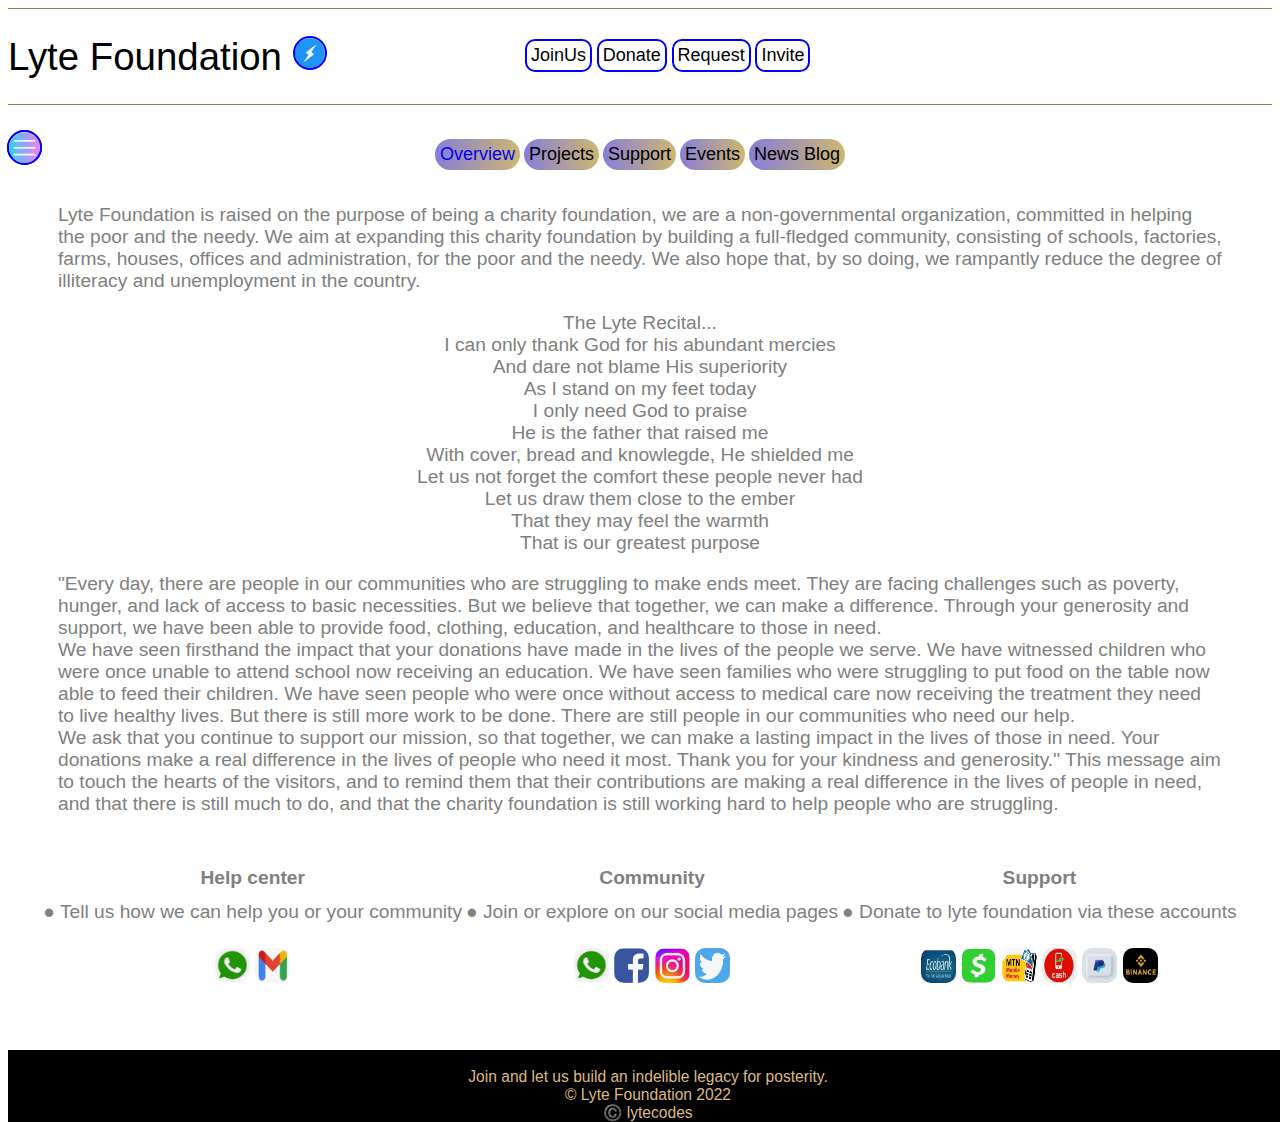
<file: index.html>
<!DOCTYPE html>
<html lang="en">
    <head>
        <meta charset="utf-8">
        <meta http-equiv="X-UA-Compatible" content="IE=edge">
        <link rel="shortcut icon" href="logo.png">
        <title>Lyte Foundation</title>
        <meta name ="viewport" content="initial-scale=1, width=device-width">
        <meta name="title" content="Wanna lend a helping hand?">
        <link href="stylehtml.css" rel="stylesheet">
        <script src="javascript.js"></script>
    </head>

    <body >
        <header class="larger">
            <!--//<h1 class="smaller">Welcome to the official page of Lyte Foundation</h1>//-->
            <div style="display: flex; justify-content: space-between;">
            <h1>Lyte Foundation <img src="logo.png" alt="lytelogo"></h1>
            <div class="right">
            <a href="lytelogin.html"><h2 id="joinus"> JoinUs </h2></a>
            <a href="lytedonate.html"><h2>Donate</h2></a>
            <a href="lyterequest.html"><h2>Request</h2></a>
            <a href="lyteinvite.html"><h2>Invite</h2></a>
            </div>
            <p></p><p></p><p></p><p></p><p></p><p></p><p></p>
            </div>
        </header>
            <div id="side-menu">
            <ul>
              <br>
              <br>
              <br>
              <br>
              <br>
              <a href="lyteoverview.html"><li>Overview</li></a>
              <br>
              <a href="lytedonate.html"><li>Support</li></a>
              <br>
              <a href="lyterequest.html"><li>Suggestion box</li></a>
              <br>
              <a href="lytedonate.html"><li>Top Donors</li></a>
              <br>
              <a href="#"><li>Contact Us</li></a>
            </ul>
          </div>
          <div> 
            <button id="menu-button2" onclick="toggleMenu()"></button>
            <button id="menu-button" onclick="toggleMenu()"></button>
        </div>
        <div class="centered">
            <p> 
                <a href="lyteoverview.html"><h3 title="About us">Overview</h3></a>
                <a href="lyteprojects.html"><h3 title="Our projects">Projects</h3></a> 
                <a href="lytedonate.html"><h3 title="Donations">Support</h3></a>
                <a href="lyteevents.html"><h3 title="Check out our upcoming events">Events</h3></a>
                <a href="lytenews.html"><h3 title="Check out our timely news blog">News Blog</h3></a>
                
            </p>
            </div>
        <main>
            <div id="page_desc">
                Lyte Foundation is raised on the purpose of being a charity foundation, we are a non-governmental organization, committed in helping the poor and the needy.
                We aim at expanding this charity foundation by building a full-fledged community, consisting of schools, factories, farms, houses, offices and administration, for the poor and the needy.
                We also hope that, by so doing, we rampantly reduce the degree of illiteracy and unemployment in the country.
                <br><p id="recital" class="centered">
                    The Lyte Recital...
                        <br>I can only thank God for his abundant mercies
                        <br>And dare not blame His superiority
                        <br>As I stand on my feet today
                        <br>I only need God to praise
                        <br>He is the father that raised me
                        <br>With cover, bread and knowlegde, He shielded me
                        <br>Let us not forget the comfort these people never had
                        <br>Let us draw them close to the ember
                        <br>That they may feel the warmth
                        <br>That is our greatest purpose
                    </p> 
                    <p>
                        "Every day, there are people in our communities who are struggling to make ends meet. They are facing challenges such as poverty, hunger, and lack of access to basic necessities. 
                        But we believe that together, we can make a difference.
                        Through your generosity and support, we have been able to provide food, clothing, education, and healthcare to those in need. 
                        <br> We have seen firsthand the impact that your donations have made in the lives of the people we serve.
                        We have witnessed children who were once unable to attend school now receiving an education. We have seen families who were struggling to put food on the table now able to feed their children. We have seen people who were once without access to medical care now receiving the treatment they need to live healthy lives.
                        But there is still more work to be done. There are still people in our communities who need our help. 
                        <br> We ask that you continue to support our mission, so that together, we can make a lasting impact in the lives of those in need.
                        Your donations make a real difference in the lives of people who need it most. Thank you for your kindness and generosity."
                        This message aim to touch the hearts of the visitors, and to remind them that their contributions are making a real difference in the lives of people in need, and that there is still much to do, and that the charity foundation is still working hard to help people who are struggling.
                    </p>
            </div>
        </main>
        <div>
            <p>
            <table>
                <thead>
                    <tr>
                        <th>Help center</th>
                        <th>Community</th>
                        <th>Support</th>
                    </tr>
                </thead>
                <tbody>
                    <tr>
                        <td>● Tell us how we can help you or your community</td>
                        <td>● Join or explore on our social media pages</td>
                        <td>● Donate to lyte foundation via these accounts</td>
                    </tr>
                    <tr>
                        <td><a href="https://wa.me/+233200953130" title="Message Lyte on whatsapp"><img src="whatsapplogo.png" alt="whatsapp"></a>
                             <a href="mailto:lytecharityfoundation@gmail.com?subject=Hello&body=Hi%20there!" title="Send an email"><img src="gmaillogo.png" alt="Google mail"></a></td>
                        <td><a href="https://chat.whatsapp.com/CcOZulvpKmb4jZtfnb52AM" title="Join our whatsapp group"><img src="whatsapplogo.png" alt="whatsapp"></a> 
                             <a href="https://www.facebook.com/profile.php?id=100088708436565" title="Join our facebook family"><img src="fblogo.png" alt="facebook"></a> 
                             <a href="https://www.instagram.com/lytecharity/" title="Follow us on instagram"><img src="iglogo.png" alt="instagram"></a> 
                             <a href="" title="Follow us on twitter"><img src="twitterlogo.png" alt="twitter"></a></td>
                        <td><a href="" title="Send donations via Ecobank"><img src="ecobanklogo.png" alt="Ecobank"></a> 
                             <a href="" title="Send donations via CashApp"><img src="cashapplogo.png" alt="remittance"></a> 
                             <a href="" title="Send donations via MTN MobileMoney"><img src="momologo.png" alt="MTN mobile money"></a>
                             <a href="" title="Send donations via Vodafone Cash"><img src="vodacashlogo.png" alt="vodafone cash"></a>
                             <a href="" title="Paypal"><img src="paypallogo.png" alt="Paypal"></a>
                             <a href="" title="Cryptocurrency"><img src="binancelogo.png" class="donatelink" alt="Cryptocurrency"></a>
                        </td>
                    </tr>
                </tbody>
            </table>
            </p>
        </div>
        <footer>
        <div id="lastrems" class="centered" >
        <br>Join and let us build an indelible legacy for posterity.
            <br> © Lyte Foundation 2022
            <br> ©️ lytecodes
            </div>
        </footer>
    </body>
</html>
</file>
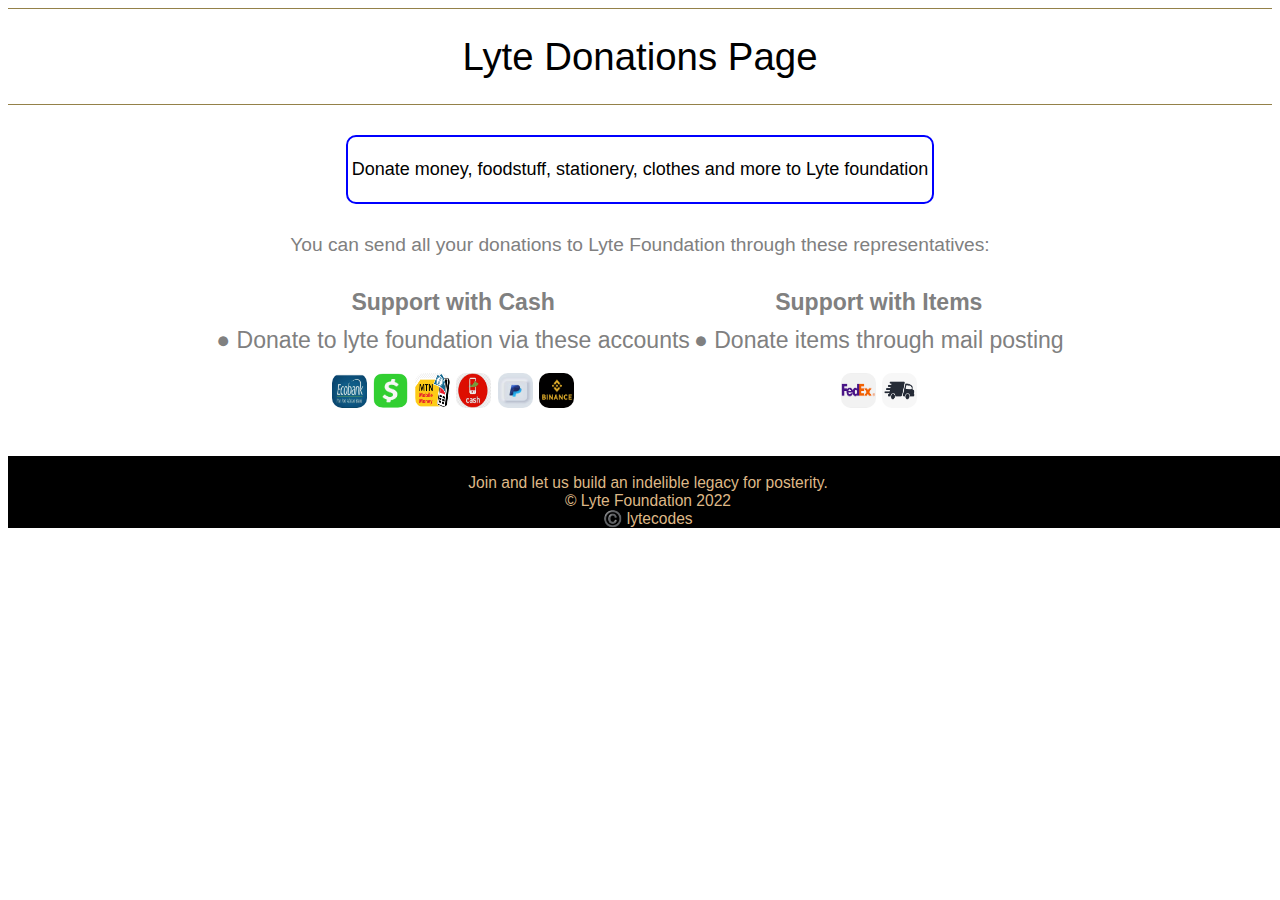
<file: lytedonate.html>
<!DOCTYPE html>
<html lang="en">
    <head>
        <meta charset="utf-8">
        <link rel="shortcut icon" href="logo.png">
        <title>Lyte Donations</title>
        <meta name="viewport" content="initial-scale=1, width=device-width">
        <link href="stylehtml.css" rel="stylesheet">
    </head>
    <body class="centered">
        <header class="larger">
            <h1>Lyte Donations Page</h1>
        </header>
        <h2 class="medium">
            <p>Donate money, foodstuff, stationery, clothes and more to Lyte foundation</p>
        </h2>
        <main>
            <div id="page_desc">
            You can send all your donations to Lyte Foundation through these representatives:

            <br><table>
                <thead>
                    <tr>
                        <th>Support with Cash</th>
                        <th>Support with Items</th>
                    </tr>
                </thead>
                <tbody>
                    <tr>
                        <td>● Donate to lyte foundation via these accounts</td>
                        <td>● Donate items through mail posting</td>
                    </tr>
                    <tr>
                        <td><a href="" title="Ecobank"><img src="ecobanklogo.png" class="donatelink" alt="Ecobank"></a> 
                             <a href="" title="CashApp"><img src="cashapplogo.png" class="donatelink" alt="remittance"></a> 
                             <a href="" title="MTN MobileMoney"><img src="momologo.png" class="donatelink" alt="MTN mobile money"></a>
                             <a href="" title="Vodafone Cash"><img src="vodacashlogo.png" class="donatelink" alt="vodafone cash"></a>
                             <a href="" title="Paypal"><img src="paypallogo.png" class="donatelink" alt="Paypal"></a>
                             <a href="" title="Cryptocurrency"><img src="binancelogo.png" class="donatelink" alt="Cryptocurrency"></a>
                        </td>
                        <td><a href="" title="Fedex"><img src="fedexlogo.png" class="donatelink" alt="Fedex"></a>
                            <a href="https://wa.me/+233200953130" title="Lyte Pickup only within Ghana"><img src="lytepickuplogo.png" class="donatelink" alt="Lyte Pickup"></a>
                        </td>
                </tbody>
            </table>
            </div>
        </main>
        <footer>
            <div id="lastrems" class="centered">
                <br>Join and let us build an indelible legacy for posterity.
                <br>© Lyte Foundation 2022
                <br>©️ lytecodes
            </div>
    </footer>
    </body>
</html>
</file>
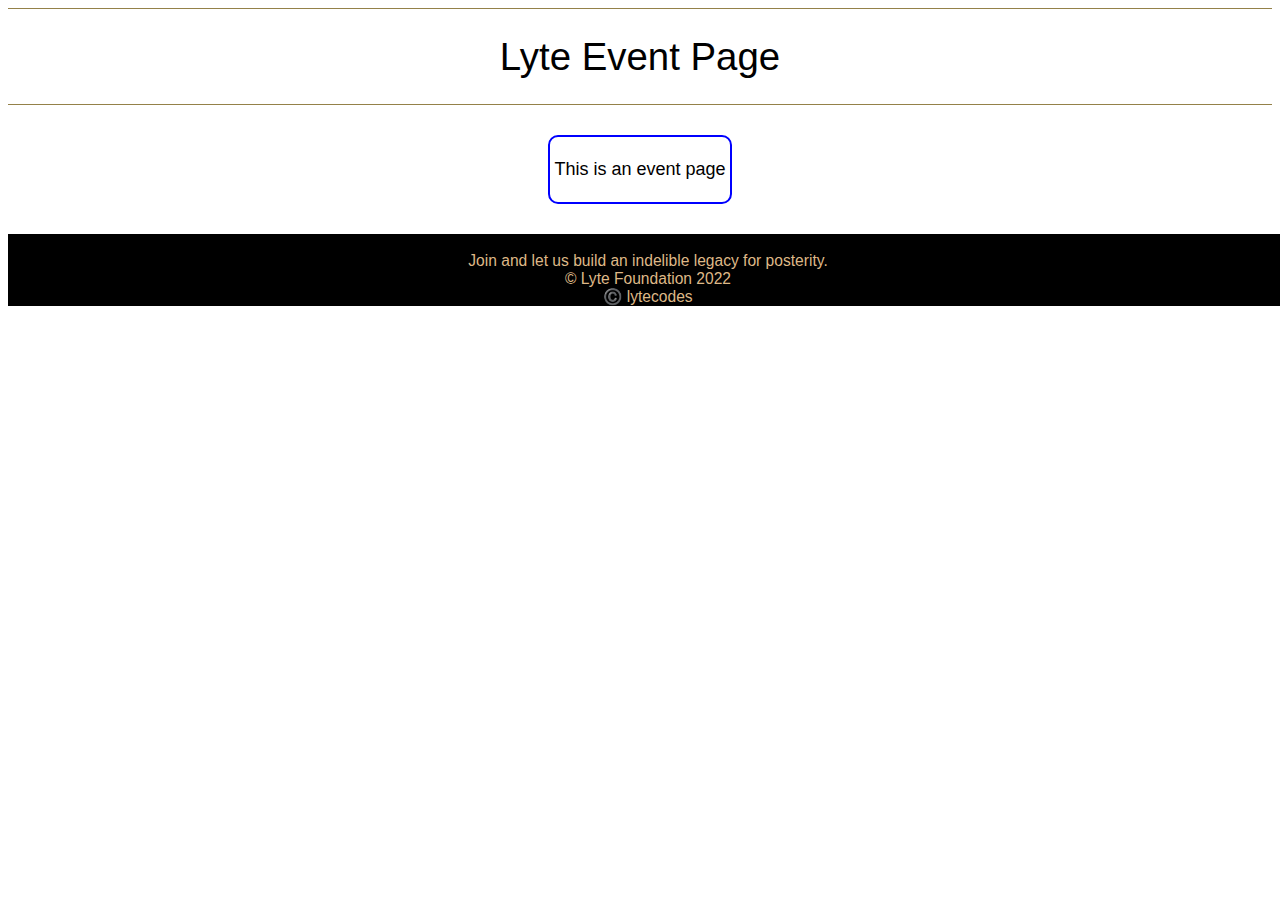
<file: lyteevents.html>
<!DOCTYPE html>
<html lang="en">
    <head>
        <meta charset="utf-8">
        <link rel="shortcut icon" href="logo.png">
        <title>Lyte Event</title>
        <meta name="viewport" content="initial-scale=1, width=device-width">
        <link href="stylehtml.css" rel="stylesheet">
        <script>
            //function login_details(){(name:password)?login:document.write("Invalid username or password")}
            function member_name(){if (name==""){document.write("Please input your name")}else{document.write("Name confirmed")};}
            var member_password = new function(){if(password==""){document.write("Oops... you forgot to enter your password")}else{"Password confirmed"};}
            var signupredirectpage = new function(){window.location="https://www.lytesignup.com";}
        </script>
    </head>
    <body class="centered">
        <header class="larger">
            <h1>Lyte Event Page</h1>
        </header>
        <h2 class="medium">
            <p>This is an event page</p>
        </h2>
        <footer>
            <div id="lastrems" class="centered">
                <br>Join and let us build an indelible legacy for posterity.
                <br>© Lyte Foundation 2022
                <br>©️ lytecodes
            </div>
    </footer>
    </body>
</html>
</file>
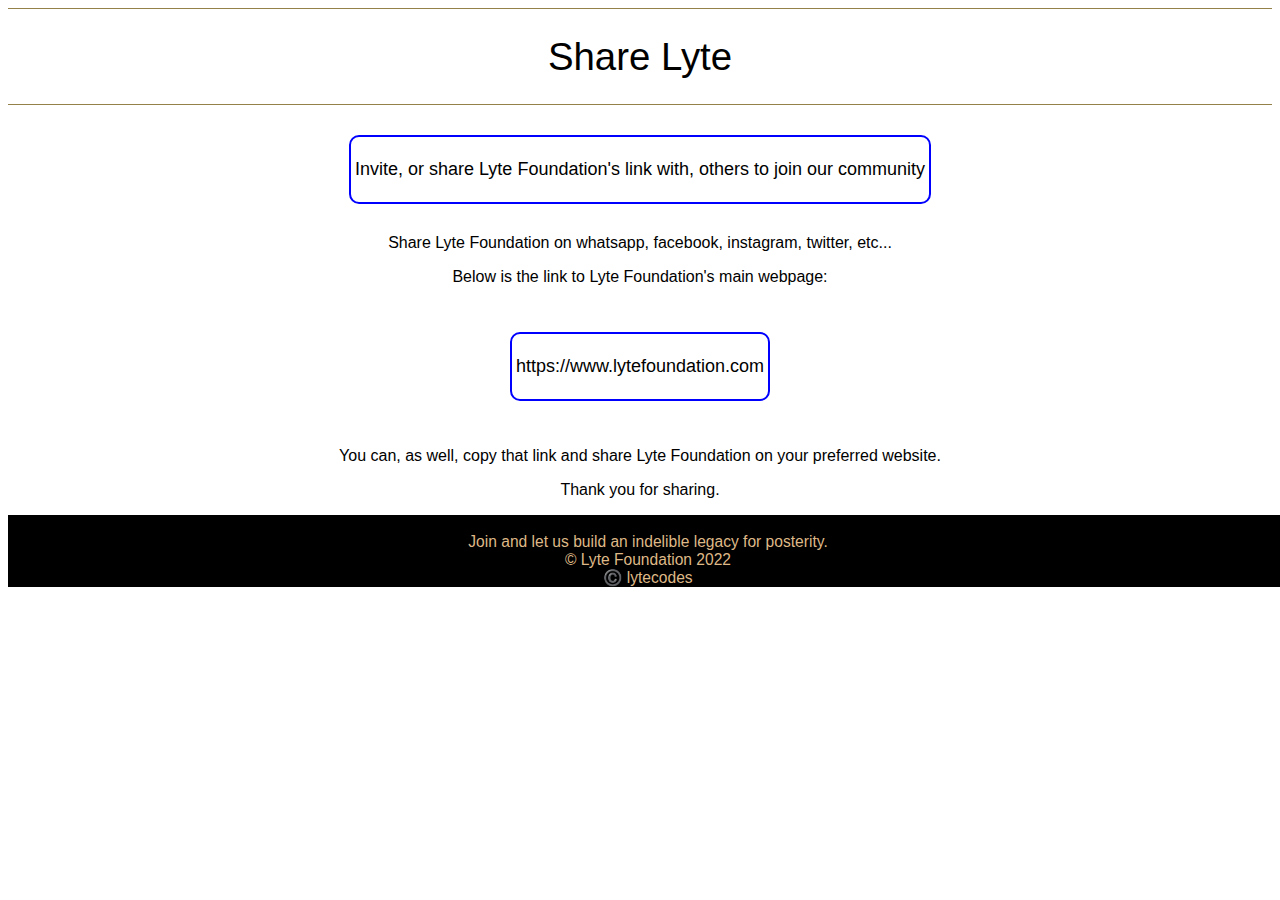
<file: lyteinvite.html>
<!DOCTYPE html>
<html lang="en">
    <head>
        <meta charset="utf-8">
        <link rel="shortcut icon" href="logo.png">
        <title>Share Lyte</title>
        <meta name="viewport" content="initial-scale=1, width=device-width">
        <link href="stylehtml.css" rel="stylesheet">
    </head>
    <body class="centered">
        <header class="larger">
            <h1>Share Lyte</h1>
        </header>
            <h2 class="medium">
                <p>Invite, or share Lyte Foundation's link with, others to join our community<p>
            </h2>
        <main>
            Share Lyte Foundation on whatsapp, facebook, instagram, twitter, etc...
                <P>Below is the link to Lyte Foundation's main webpage: </P>
                <h2><p>https://www.lytefoundation.com</p></h2>
                <p>You can, as well, copy that link and share Lyte Foundation on your preferred website.</p> 
                <p> Thank you for sharing.</p>
        </main>
        <footer>
            <div id="lastrems" class="centered">
                <br>Join and let us build an indelible legacy for posterity.
                <br>© Lyte Foundation 2022
                <br>©️ lytecodes
            </div>
    </footer>
    </body>
</html>
</file>
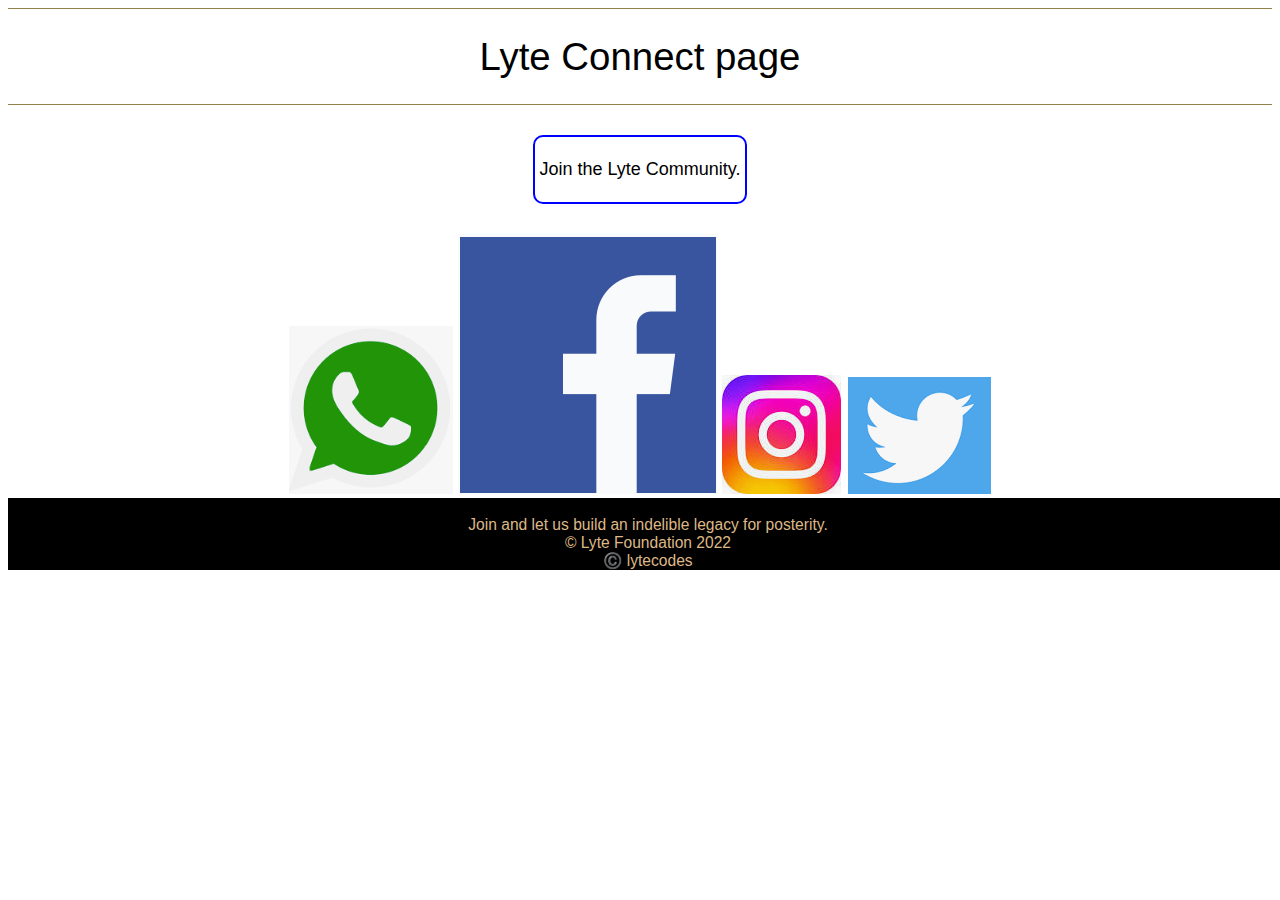
<file: lytelogin.html>
<!DOCTYPE html>
<html lang="en">
    <head>
        <meta charset="utf-8">
        <link rel="shortcut icon" href="logo.png">
        <title>lytelogin</title>
        <meta name="viewport" content="initial-scale=1, width=device-width">
        <link href="stylehtml.css" rel="stylesheet">
    </head>
    <body class="centered">
        <header class="larger">
            <h1>Lyte Connect page</h1>
        </header>
        <h2 class="medium">
            <p>Join the Lyte Community.</p>
        </h2>
        <main class="medium">
            <td><a href="https://chat.whatsapp.com/CcOZulvpKmb4jZtfnb52AM" title="Join our whatsapp group"><img src="whatsapplogo.png" alt="whatsapp"></a> 
                <a href="https://www.facebook.com/profile.php?id=100088708436565" title="Join our facebook family"><img src="fblogo.png" alt="facebook"></a> 
                <a href="https://www.instagram.com/lytecharity/" title="Follow us on instagram"><img src="iglogo.png" alt="instagram"></a> 
                <a href="" title="Follow us on twitter"><img src="twitterlogo.png" alt="twitter"></a></td>
        </main>
        <footer>
            <div id="lastrems" class="centered">
                <br>Join and let us build an indelible legacy for posterity.
                <br>© Lyte Foundation 2022
                <br>©️ lytecodes
            </div>
    </footer>
    </body>
</html>
</file>
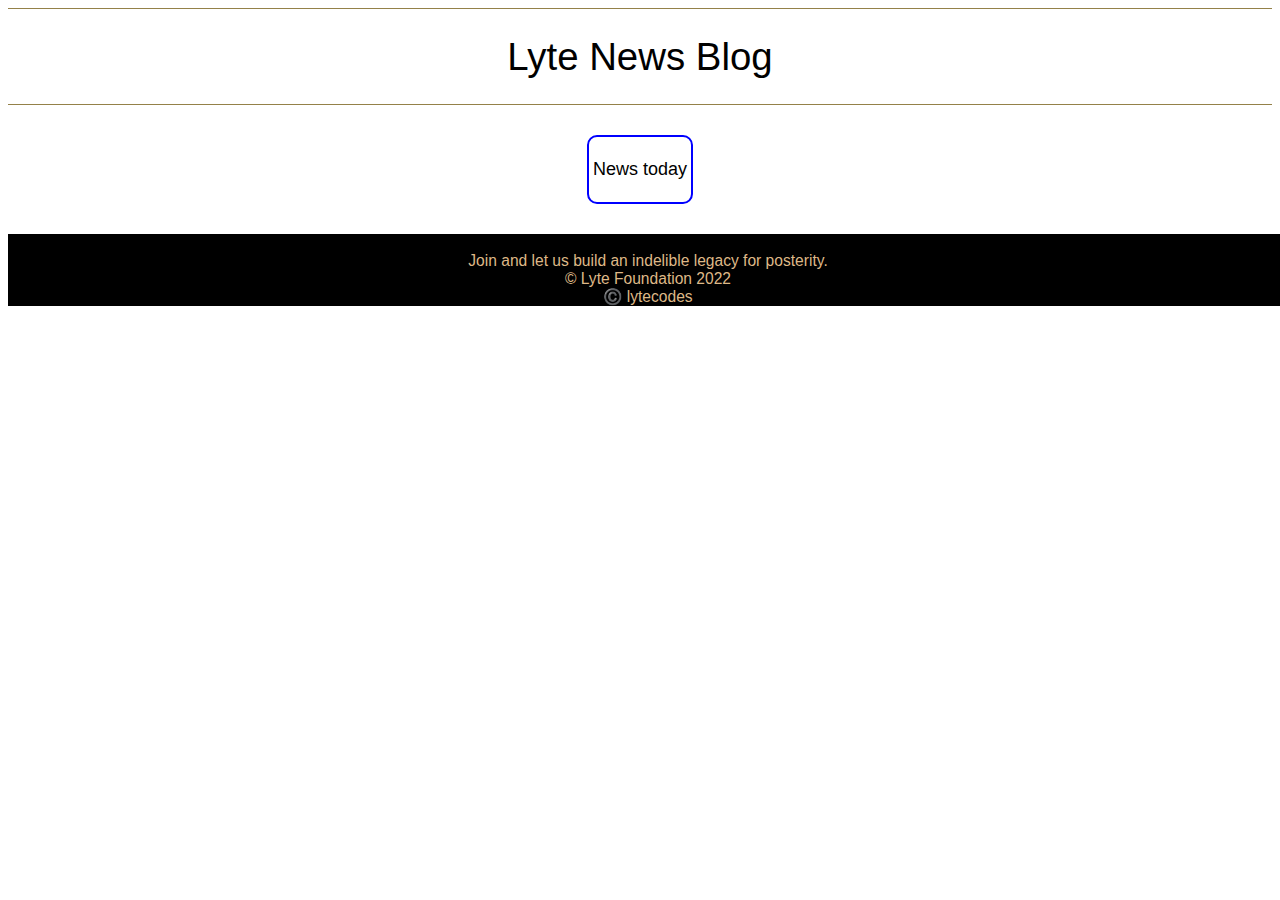
<file: lytenews.html>
<!DOCTYPE html>
<html lang="en">
    <head>
        <meta charset="utf-8">
        <link rel="shortcut icon" href="logo.png">
        <title>Lyte News</title>
        <meta name="viewport" content="initial-scale=1, width=device-width">
        <link href="stylehtml.css" rel="stylesheet">
    </head>
    <body class="centered">
        <header class="larger">
            <h1>Lyte News Blog</h1>
        </header>
        <h2 class="medium">
            <p>News today</p>
        </h2>
        <footer>
            <div id="lastrems" class="centered">
                <br>Join and let us build an indelible legacy for posterity.
                <br>© Lyte Foundation 2022
                <br>©️ lytecodes
            </div>
    </footer>
    </body>
</html>
</file>
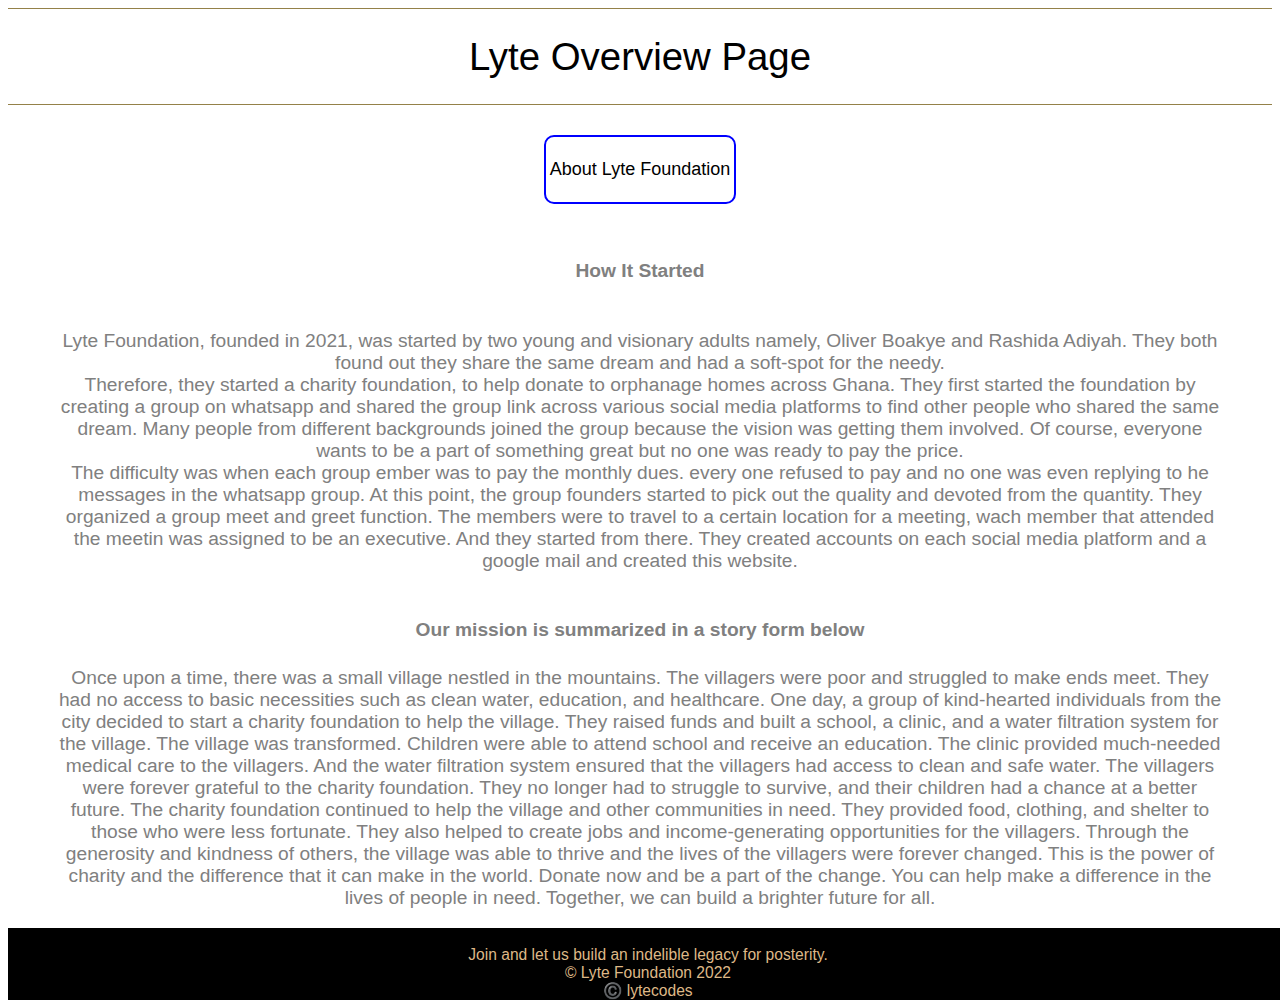
<file: lyteoverview.html>
<!DOCTYPE html>
<html lang="en">
    <head>
        <meta charset="utf-8">
        <link rel="shortcut icon" href="logo.png">
        <title>lytelogin</title>
        <meta name="viewport" content="initial-scale=1, width=device-width">
        <link href="stylehtml.css" rel="stylesheet">
    </head>
    <body class="centered">
        <header class="larger">
            <h1>Lyte Overview Page</h1>
        </header>
        <h2 class="medium">
            <p>About Lyte Foundation</p>
        </h2>
        <main>
        <p>
            <div id="page_desc">
            <h4>How It Started</h4>
            <br>Lyte Foundation, founded in 2021, was started by two young and visionary adults namely, Oliver Boakye and Rashida Adiyah. They both found out they share
            the same dream and had a soft-spot for the needy.
            <br>Therefore, they started a charity foundation, to help donate to orphanage homes across Ghana.
            They first started the foundation by creating a group on whatsapp and shared the group link across various social media platforms to find other  
            people who shared the same dream. Many people from different backgrounds joined the group because the vision was getting them involved.
            Of course, everyone wants to be a part of something great but no one was ready to pay the price.
            <br>The difficulty was when each group ember was to pay the monthly dues. every one refused to pay and no one was even replying to he messages
            in the whatsapp group.
            At this point, the group founders started to pick out the quality and devoted from the quantity.
            They organized a group meet and greet function. The members were to travel to a certain location for a meeting, wach member that attended the meetin was 
            assigned to be an executive. And they started from there. They created accounts on each social media platform and a google mail and created this website.
            <br>
        </p>
        <h4>
            <br>Our mission is summarized in a story form below
        </h4>
        <p>
            Once upon a time, there was a small village nestled in the mountains. The villagers were poor and struggled to make ends meet. They had no access to basic necessities such as clean water, education, and healthcare.
            One day, a group of kind-hearted individuals from the city decided to start a charity foundation to help the village. They raised funds and built a school, a clinic, and a water filtration system for the village.
            The village was transformed. Children were able to attend school and receive an education. The clinic provided much-needed medical care to the villagers. And the water filtration system ensured that the villagers had access to clean and safe water.
            The villagers were forever grateful to the charity foundation. They no longer had to struggle to survive, and their children had a chance at a better future.
            The charity foundation continued to help the village and other communities in need. They provided food, clothing, and shelter to those who were less fortunate. They also helped to create jobs and income-generating opportunities for the villagers.
            Through the generosity and kindness of others, the village was able to thrive and the lives of the villagers were forever changed. This is the power of charity and the difference that it can make in the world.
            Donate now and be a part of the change. You can help make a difference in the lives of people in need. Together, we can build a brighter future for all.
        </p>
        </main>
        <footer>
            <div id="lastrems" class="centered">
                <br>Join and let us build an indelible legacy for posterity.
                <br>© Lyte Foundation 2022
                <br>©️ lytecodes
            </div>
    </footer>
    </body>
</html>
</file>
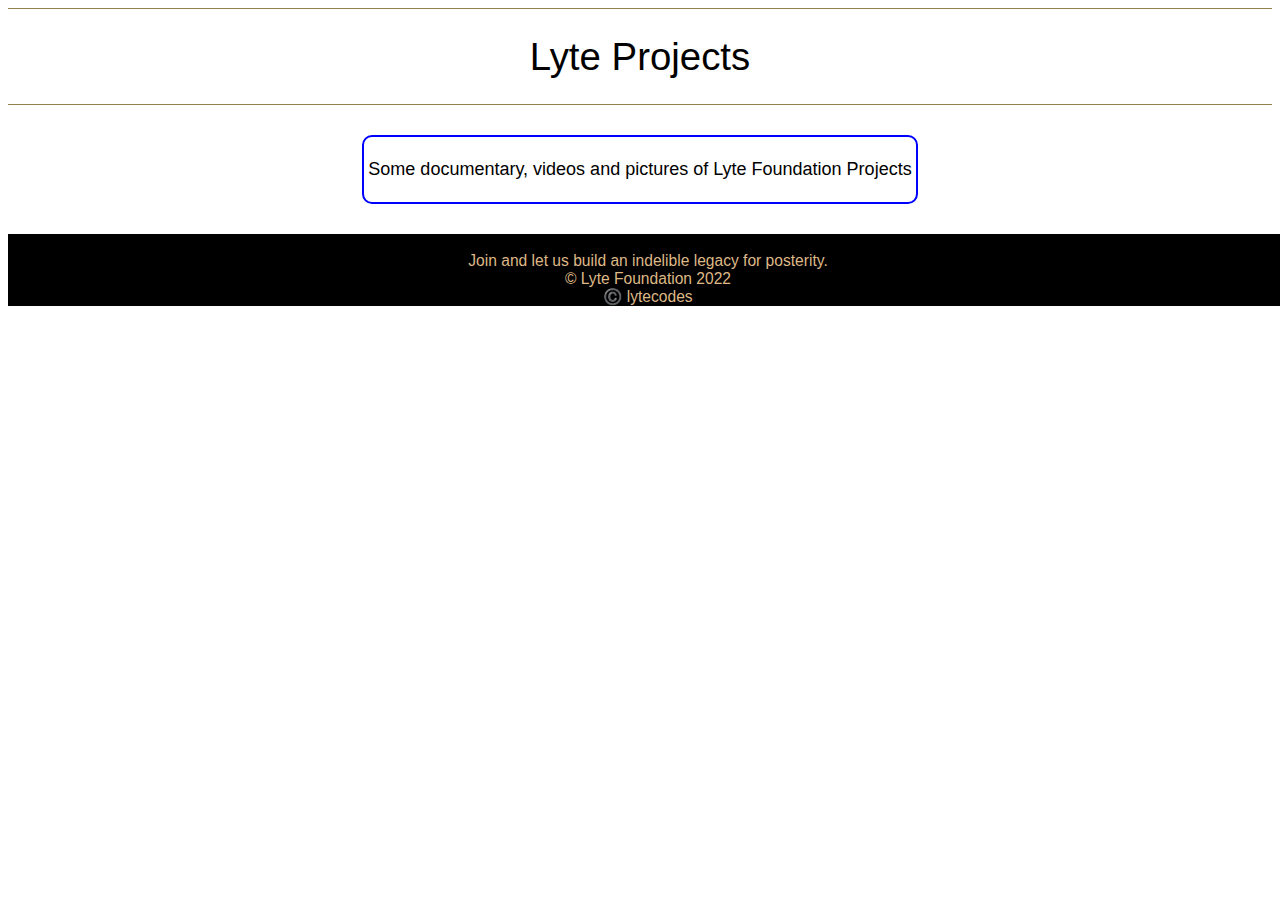
<file: lyteprojects.html>
<!DOCTYPE html>
<html lang="en">
    <head>
        <meta charset="utf-8">
        <link rel="shortcut icon" href="logo.png">
        <title>lyteprojects</title>
        <meta name="viewport" content="initial-scale=1, width=device-width">
        <link href="stylehtml.css" rel="stylesheet">
    </head>
    <body class="centered">
        <header class="larger">
            <h1>Lyte Projects</h1>
        </header>
            <h2 class="medium">
                <p>Some documentary, videos and pictures of Lyte Foundation Projects</p>
            </h2>
            <footer>
                <div id="lastrems" class="centered">
                    <br>Join and let us build an indelible legacy for posterity.
                    <br>© Lyte Foundation 2022
                    <br>©️ lytecodes
                </div>
        </footer>
        </body>
    </html>
</file>
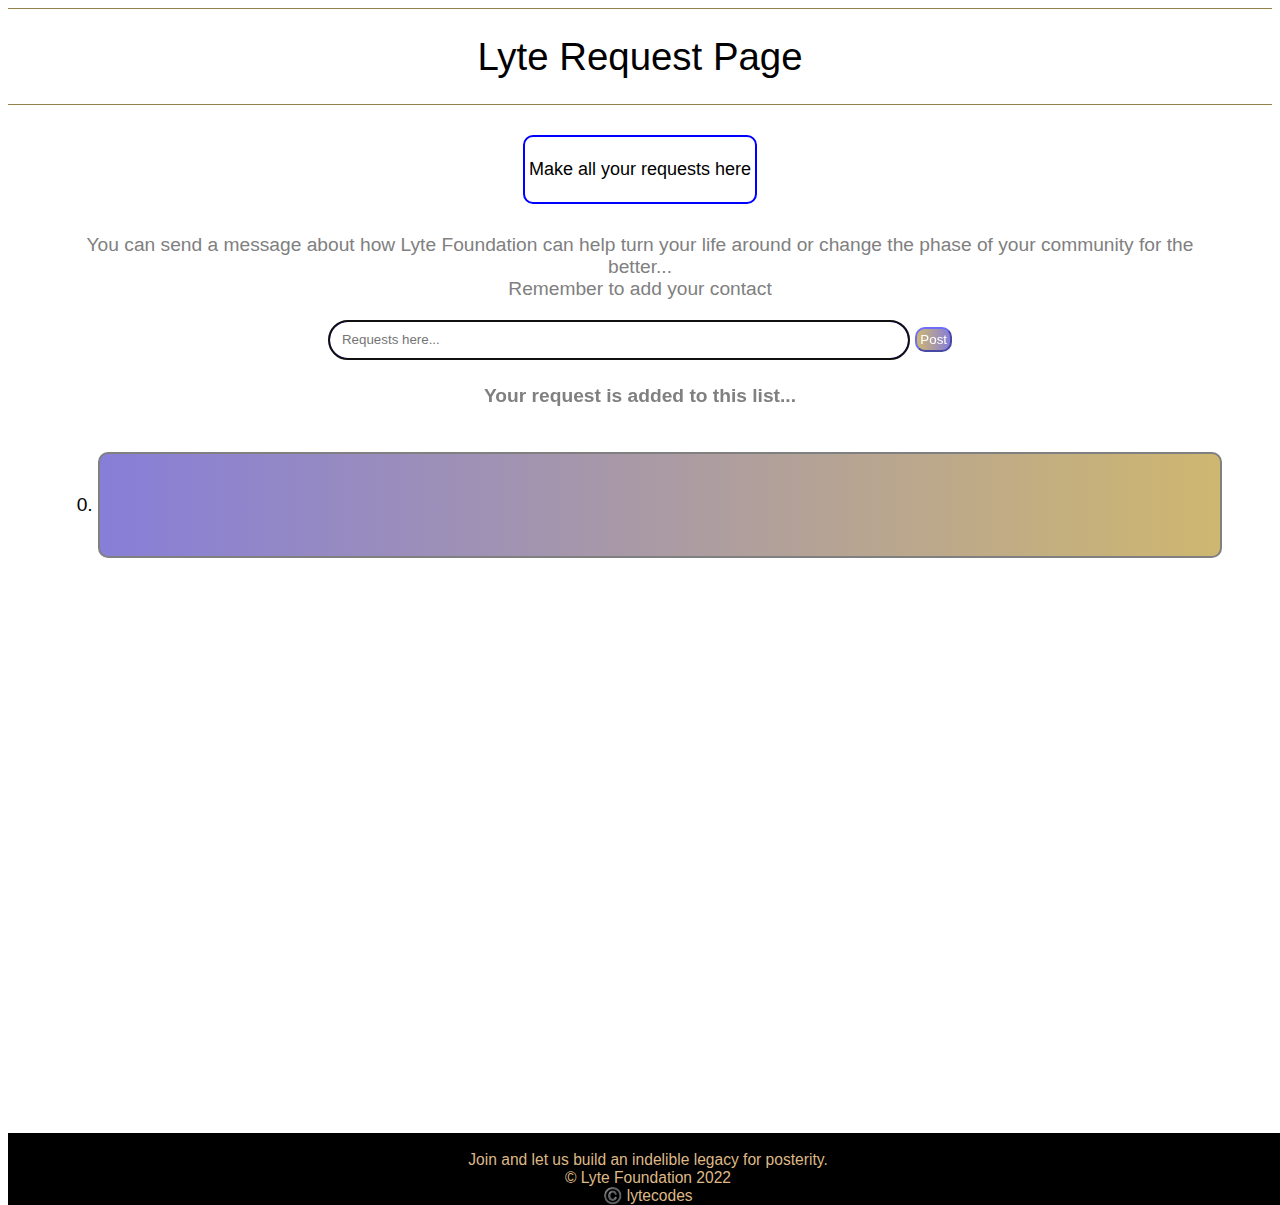
<file: lyterequest.html>
<!DOCTYPE html>
<html lang="en">
    <head>
        <meta charset="utf-8">
        <link rel="shortcut icon" href="logo.png">
        <title>Lyte Request</title>
        <meta name="viewport" content="initial-scale=1, width=device-width">
        <link href="stylehtml.css" rel="stylesheet">
        <script src="javascript.js"></script>
    </head>
    <body class="centered">
        <header class="larger">
            <h1>Lyte Request Page</h1>
        </header>
        <h2 class="medium">
            <p>Make all your requests here</p>
        </h2>
        <main>
            <div id="page_desc">
                You can send a message about how Lyte Foundation can help turn your life around or change the phase of your community for the better...
                <br>Remember to add your contact
                <form id="search-form">
                <p>
                <input id="search-input" type="text" autofocus="off" placeholder="Requests here..." />
                <button id="search-button" type="submit">Post</button>
                </p>
                </form>
                <h4>Your request is added to this list...</h4>
                    <div class="list-container">
                        <ol start="0">
                        <li id="search-results"></li>
                        </ol>
                    </div>
        </main>
        <footer>
            <div id="lastrems" class="centered" >
            <br>Join and let us build an indelible legacy for posterity.
                <br>© Lyte Foundation 2022
                <br>©️ lytecodes
            </div>
        </footer>
    </body>
</html>
</file>
<file: stylehtml.css>
/* Lyte Main page*/
.centered {
    text-align: center;
}
.larger {
    font-size: larger;
}
.small {
    font-size: small;
}
.left {
    text-align: left;
}
.right {
    text-align: right;
}
.hidden {
    display: none;
  }  

a {
    text-decoration: none;
    color: none;
}

h1 {
    border: 3px;
    font-family: 'Gill Sans', 'Gill Sans MT', Calibri, 'Trebuchet MS', sans-serif, sans-serif;
    font-weight: 200;
    color: black;
    display: inline-block;
    width: 450px;
}

h2 {
    font-family: 'Gill Sans', 'Gill Sans MT', Calibri, 'Trebuchet MS', sans-serif, sans-serif;
    font-weight: 400;
    color: black;
    display: inline-block;
    text-align: left;
    font-size: large;
    margin-top: 30px;
    margin-bottom: 30px;
    border: 2px solid blue;
    border-radius: 10px;
    padding: 4px;
    transform: scale(1);
    transition: 0.2s;
}

#joinus {
    margin-left: 1px;
}

h2:hover {
    color: white;
    background-color: blue;
    transform: scale(1.1);
}

#page_desc, #lastrems, table {
    font-family: 'Gill Sans', 'Gill Sans MT', Calibri, 'Trebuchet MS', sans-serif;
    font-weight: 300;
    font-size: larger;
    color: grey;
}

#page_desc {
    padding-left: 50px;
    padding-right: 50px;
}

footer {
    font-family: 'Gill Sans', 'Gill Sans MT', Calibri, 'Trebuchet MS', sans-serif;
    font-weight: 100;
    color: burlywood;
    text-align: center;
    font-size: small;
    background-color: black;
}

div h3  {
    font-family: 'Gill Sans', 'Gill Sans MT', Calibri, 'Trebuchet MS', sans-serif;
    font-size: large;
    font-weight: 400;
    color: black;
    width: fit-content;
    background: linear-gradient(to left, #ceb770, #877ed8);
    padding: 5px;
    border-radius: 50px;
    transform: scale(1);
    transition: transform 0.2s;
    display: inline-block;
    width: fit-content;
}
h3:hover {
    color: white;
    background: linear-gradient(to right, #d8b755, #6c60d7);
    transform: scale(1.1);
}

header {
    border-top: 1px solid #6e550abd;
    /* Other main styles */
    border-bottom: 1px solid #6e550abd; /* This will draw a line below the main element */
}

table{
    width: auto;
    height: 200px;
    padding: 30px;
    margin: auto;
}

th, td {
    text-align: center;
}

#lastrems {
    color:burlywood;
    background-color: black;
    width: 100%;
    position: absolute;
}

h1 img[src="logo.png"] {
    width: 30px;
    height: 30px;
    border: 2px solid blue;
    border-radius: 20px;
    background-color: blue;
}

h2 img[src="blacklogo.png"] {
    width: 30px;
    height: 30px;
}

td a img{
    width: 35px;
    height: 35px;
    border-radius: 10px;
    transform: scale(1);
    transition: transform(0.2s);
} 
td a img[src="momologo.png"] {
    width: 35px;
    height: 35px;
}

td a img:hover {
    transform: scale(1.3);
    border-radius: 20px;
}

div ul li {
    font-family: 'Gill Sans', 'Gill Sans MT', Calibri, 'Trebuchet MS', sans-serif;
    color: black;
}


#side-menu {
    position: fixed;
    top: 50;
    left: 0;
    width: 200px;
    height: 100%;
    background: linear-gradient(to right, blue, white) ;
    color: #fff;
    overflow-y: auto;
    opacity: 85%;
    transform: translateX(-100%);
    transition: 0.5s;
  }

  #side-menu.visible {
    display: block;
  }

  #side-menu.shift {
    margin-left: 150px;
  }

  #side-menu.open {
    transform: translateX(0);
  }


  #menu-button2 {
    position: absolute;
    top: 130px;
    left: 7px;
    z-index: 1;
    background-image: url('menulogo2.png');
    background-size: cover;
    width: 35px;
    height: 35px;
    border: none;
    background-color: rgb(162, 75, 221);
    padding: 1px;
    border: 2px solid blue;
    border-radius: 50px;
    transform: scale(1);
    transition: 0.2s;
  }

  #menu-button2:hover {
    transform: scale(1.2);
  }
  
  #menu-button {
    position: absolute;
    top: 130px;
    left: 7px;
    z-index: 2;
    background-image: url('menulogo.png');
    background-size: cover; /* stretch the image to fit the button */
    width: 35px;
    height: 35px;
    border: none;
    background-color: rgb(162, 75, 221);
    padding: 1px;
    border: 2px solid blue;
    border-radius: 50px;
    transform: scale(1);
    transition: 0.2s;
  }

  #menu-button:hover {
    transform: scale(1.2);
  }


  /* Lyte Request Page*/
input[type=text] {
    box-sizing: border-box;
    width: 50%;
    height: 40px;
    padding: 12px;
    border: 2px solid blue;
    border-radius: 50px;
}

main {
    font-family: 'Gill Sans', 'Gill Sans MT', Calibri, 'Trebuchet MS', sans-serif;
    background-color:solid yellow;
}
#search-results {
    background: linear-gradient(to left, #ceb770, #877ed8);
    border: 2px solid grey;
    border-radius: 10px;
    font-family: 'Gill Sans', 'Gill Sans MT', Calibri, 'Trebuchet MS', sans-serif;
    padding: 40px;
    color: black;
}
.list-container {
    overflow: scroll;
    height: 700px;
}

#search-button {
    color: white;
    background: linear-gradient(to right, #ceb770, #877ed8);
    padding: 3px;
    border-radius: 10px;
    border-color: rgb(109, 109, 249);
}

li {
    border-bottom: 1px solid #fff;
}
</file>
